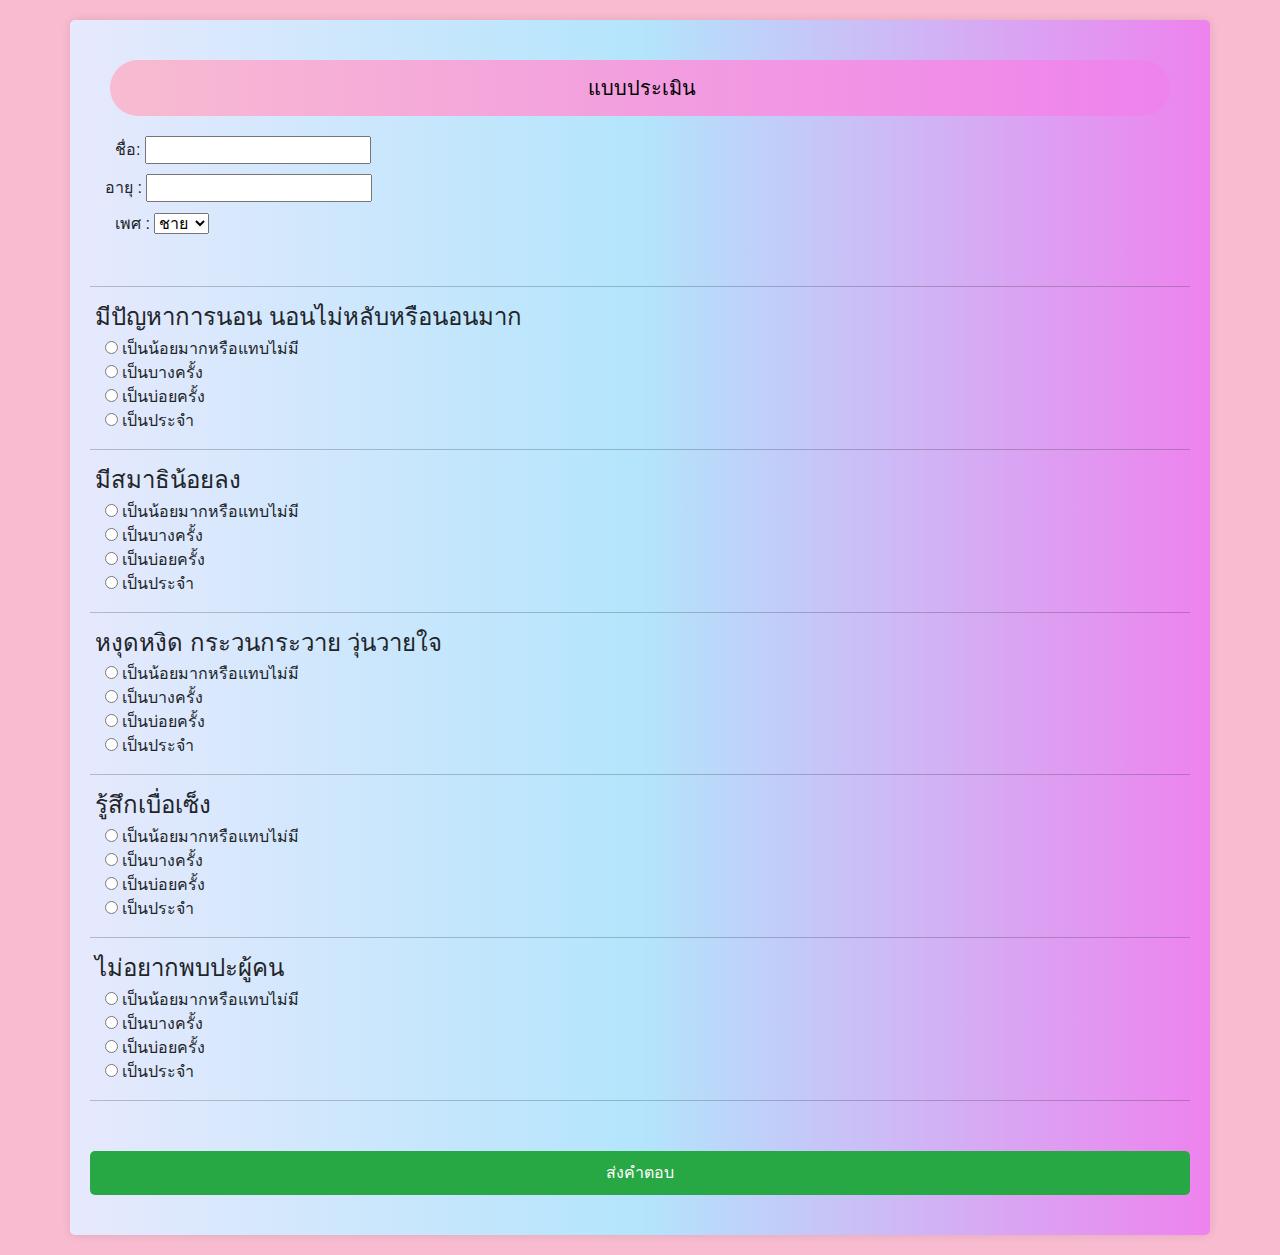
<file: index.html>
<!DOCTYPE html>
<html lang="th">
<head>
    <meta charset="UTF-8">
    <meta name="viewport" content="width=device-width, initial-scale=1.0">
    <link href="https://cdn.jsdelivr.net/npm/bootstrap@5.3.3/dist/css/bootstrap.min.css" rel="stylesheet" integrity="sha384-QWTKZyjpPEjISv5WaRU9OFeRpok6YctnYmDr5pNlyT2bRjXh0JMhjY6hW+ALEwIH" crossorigin="anonymous">
    <link rel="stylesheet" href="style.css">
    <title>แบบประเมิน</title>
</head>
<body>
    <div class="container">
        <nav class="navbar">
            <div class="container-fluid">
              <span class="navbar-brand">แบบประเมิน</span>
            </div>
          </nav>
        <form id="quizForm">
            <div class="form-group">
                <label for="name">ชื่อ:</label>
                <input type="text" id="name" name="name" required>
            </div>
            <div class="form-grop">
                <label for="age">อายุ : </label>
                <input type="number" name="age" id="age" required>
            </div>
            <div class="form-group">
                <label for="gender">เพศ :</label>
                <select id="gender" name="gender" required>
                    <option value="ชาย">ชาย</option>
                    <option value="หญิง">หญิง</option>
                    <option value="อื่นๆ">อื่นๆ</option>
                </select>
            </div>
            <br>
            <div class="question">
                <hr>
                <h4>มีปัญหาการนอน นอนไม่หลับหรือนอนมาก</h4>
                <label><input type="radio" name="question1" value="0"> เป็นน้อยมากหรือแทบไม่มี</label><br>
                <label><input type="radio" name="question1" value="1"> เป็นบางครั้ง</label><br>
                <label><input type="radio" name="question1" value="2"> เป็นบ่อยครั้ง</label><br>
                <label><input type="radio" name="question1" value="3"> เป็นประจำ</label>
                <br>
                <hr>
            </div>
            <div class="question">
                <h4>มีสมาธิน้อยลง</h4>
                <label><input type="radio" name="question2" value="0"> เป็นน้อยมากหรือแทบไม่มี</label><br>
                <label><input type="radio" name="question2" value="1"> เป็นบางครั้ง</label><br>
                <label><input type="radio" name="question2" value="2"> เป็นบ่อยครั้ง</label><br>
                <label><input type="radio" name="question2" value="3"> เป็นประจำ</label>
                <br>
                <hr>
            </div>
            <div class="question">
                <h4>หงุดหงิด กระวนกระวาย วุ่นวายใจ</h4>
                <label><input type="radio" name="question3" value="0"> เป็นน้อยมากหรือแทบไม่มี</label><br>
                <label><input type="radio" name="question3" value="1"> เป็นบางครั้ง</label><br>
                <label><input type="radio" name="question3" value="2"> เป็นบ่อยครั้ง</label><br>
                <label><input type="radio" name="question3" value="3"> เป็นประจำ</label>
                <br>
                <hr>
            </div>
            <div class="question">
                <h4>รู้สึกเบื่อเซ็ง</h4>
                <label><input type="radio" name="question4" value="0"> เป็นน้อยมากหรือแทบไม่มี</label><br>
                <label><input type="radio" name="question4" value="1"> เป็นบางครั้ง</label><br>
                <label><input type="radio" name="question4" value="2"> เป็นบ่อยครั้ง</label><br>
                <label><input type="radio" name="question4" value="3"> เป็นประจำ</label>
                <br>
                <hr>
            </div>
            <div class="question">
                <h4>ไม่อยากพบปะผู้คน</h4>
                <label><input type="radio" name="question5" value="0"> เป็นน้อยมากหรือแทบไม่มี</label><br>
                <label><input type="radio" name="question5" value="1"> เป็นบางครั้ง</label><br>
                <label><input type="radio" name="question5" value="2"> เป็นบ่อยครั้ง</label><br>
                <label><input type="radio" name="question5" value="3"> เป็นประจำ</label>
                <br>
                <hr>
            </div>
           




            <button type="button" onclick="calculateScore()">ส่งคำตอบ</button>
        </form>
        <div id="result"></div>
    </div>
    <script src="script.js"></script>
    <script src="https://cdn.jsdelivr.net/npm/bootstrap@5.3.3/dist/js/bootstrap.bundle.min.js" integrity="sha384-YvpcrYf0tY3lHB60NNkmXc5s9fDVZLESaAA55NDzOxhy9GkcIdslK1eN7N6jIeHz" crossorigin="anonymous"></script>
</body>
</html>
</file>
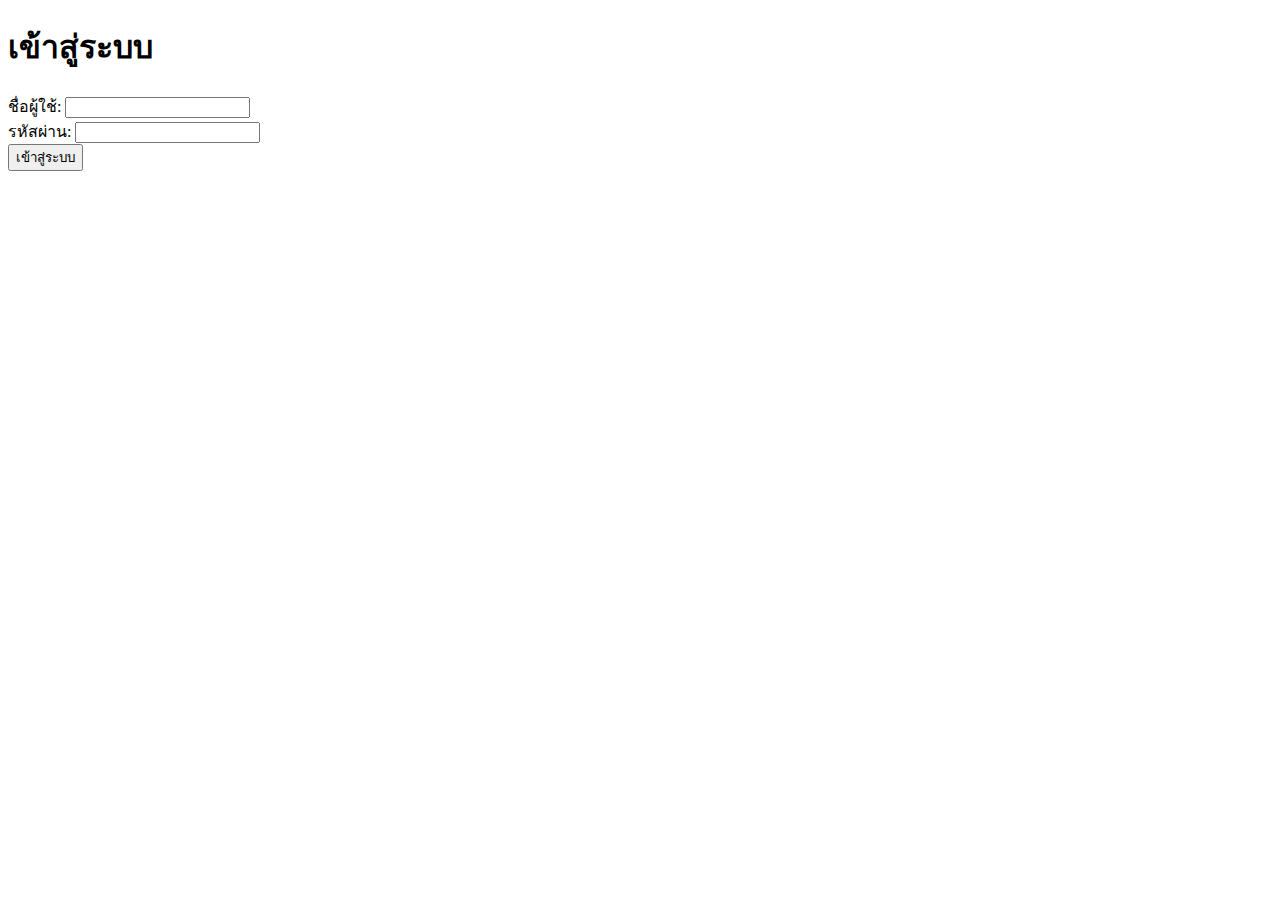
<file: admin.html>
<!DOCTYPE html>
<html lang="th">
<head>
    <meta charset="UTF-8">
    <meta name="viewport" content="width=device-width, initial-scale=1.0">
    <title>หน้าหลักของ Admin</title>
    <style>
        table {
            width: 100%;
            border-collapse: collapse;
        }
        th, td {
            border: 1px solid #ddd;
            padding: 8px;
            text-align: left;
        }
        th {
            background-color: #f4f4f4;
        }
        tr:nth-child(even) {
            background-color: #f9f9f9;
        }
        tr:hover {
            background-color: #ddd;
        }
    </style>
</head>
<body>
    <h1>หน้าหลักของ Admin</h1>
    <button onclick="logout()">ออกจากระบบ</button>
    <h2>ข้อมูลการประเมิน</h2>
    <table>
        <thead>
            <tr>
                <th>ชื่อ</th>
                <th>อายุ</th>
                <th>เพศ</th>
                <th>คะแนน</th>
                <th>วันที่และเวลา</th>
            </tr>
        </thead>
        <tbody id="dataDisplay"></tbody>
    </table>
    <script src="admin.js"></script>
</body>
</html>
</file>
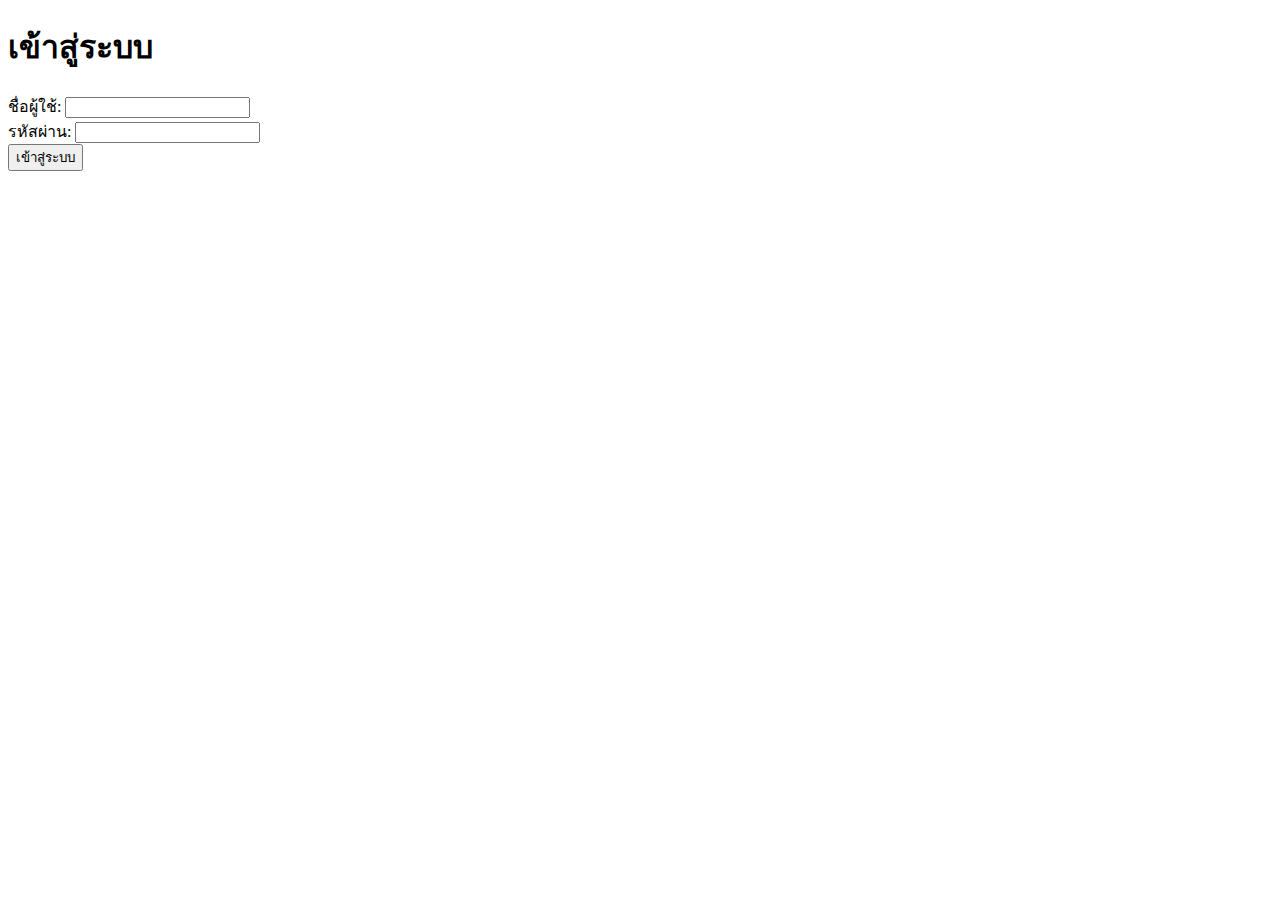
<file: login.html>
<!DOCTYPE html>
<html lang="th">
<head>
    <meta charset="UTF-8">
    <meta name="viewport" content="width=device-width, initial-scale=1.0">
    <link rel="apple-touch-icon" href="/docs/5.3/assets/img/favicons/apple-touch-icon.png" sizes="180x180">
    <link rel="icon" href="/docs/5.3/assets/img/favicons/favicon-32x32.png" sizes="32x32" type="image/png">
    <link rel="icon" href="/docs/5.3/assets/img/favicons/favicon-16x16.png" sizes="16x16" type="image/png">
    <link rel="manifest" href="/docs/5.3/assets/img/favicons/manifest.json">
    <link rel="mask-icon" href="/docs/5.3/assets/img/favicons/safari-pinned-tab.svg" color="#712cf9">
    <link rel="icon" href="/docs/5.3/assets/img/favicons/favicon.ico">
    <title>เข้าสู่ระบบ</title>
</head>
<body>
    <h1>เข้าสู่ระบบ</h1>
    <form id="loginForm" onsubmit="login(event)">
        <label for="username">ชื่อผู้ใช้:</label>
        <input type="text" id="username" name="username" required><br>
        <label for="password">รหัสผ่าน:</label>
        <input type="password" id="password" name="password" required><br>
        <button type="submit">เข้าสู่ระบบ</button>
    </form>


    
    <script src="login.js"></script>
</body>
</html>
</file>
<file: style.css>
* {
    margin: 0;
    padding: 0;
    box-sizing: border-box;
    font-family: Arial, sans-serif;
    scroll-behavior: smooth;
}

body {
    background-color: #f8bbd0;
    justify-content: center;
    align-items: center;
    height: 100%;
    margin: 20px;
}
.container {
    background-image: linear-gradient(to right,#e7e9fd,#b3e5fc,violet);
    padding: 20px;
    border-radius: 5px;
    box-shadow: 0 0 10px rgba(0, 0, 0, 0.1);
    width: 1200px;
}
h1 {
    text-align: center;
    margin-bottom: 20px;
}
h4 {
    margin: 5px;
}
button {
    display: block;
    width: 100%;
    padding: 10px;
    background-color: #28a745;
    color: white;
    border: none;
    border-radius: 5px;
    cursor: pointer;
    margin-top: 50px;
}
button:hover {
    background-color: #218838;
}
#result {
    margin-top: 20px;
    font-size: 18px;
    text-align: center;
}
label, input{
    padding-left: 15px;
}
.navbar {
    margin: 20px;
    background-color: #ddaeae;
    border-radius: 30px;
    background-image: linear-gradient(to right, #f8bbd0,violet);
}
span {
    padding: 45%;
    
}
.form-group {
    margin: 10px;
}
</file>
